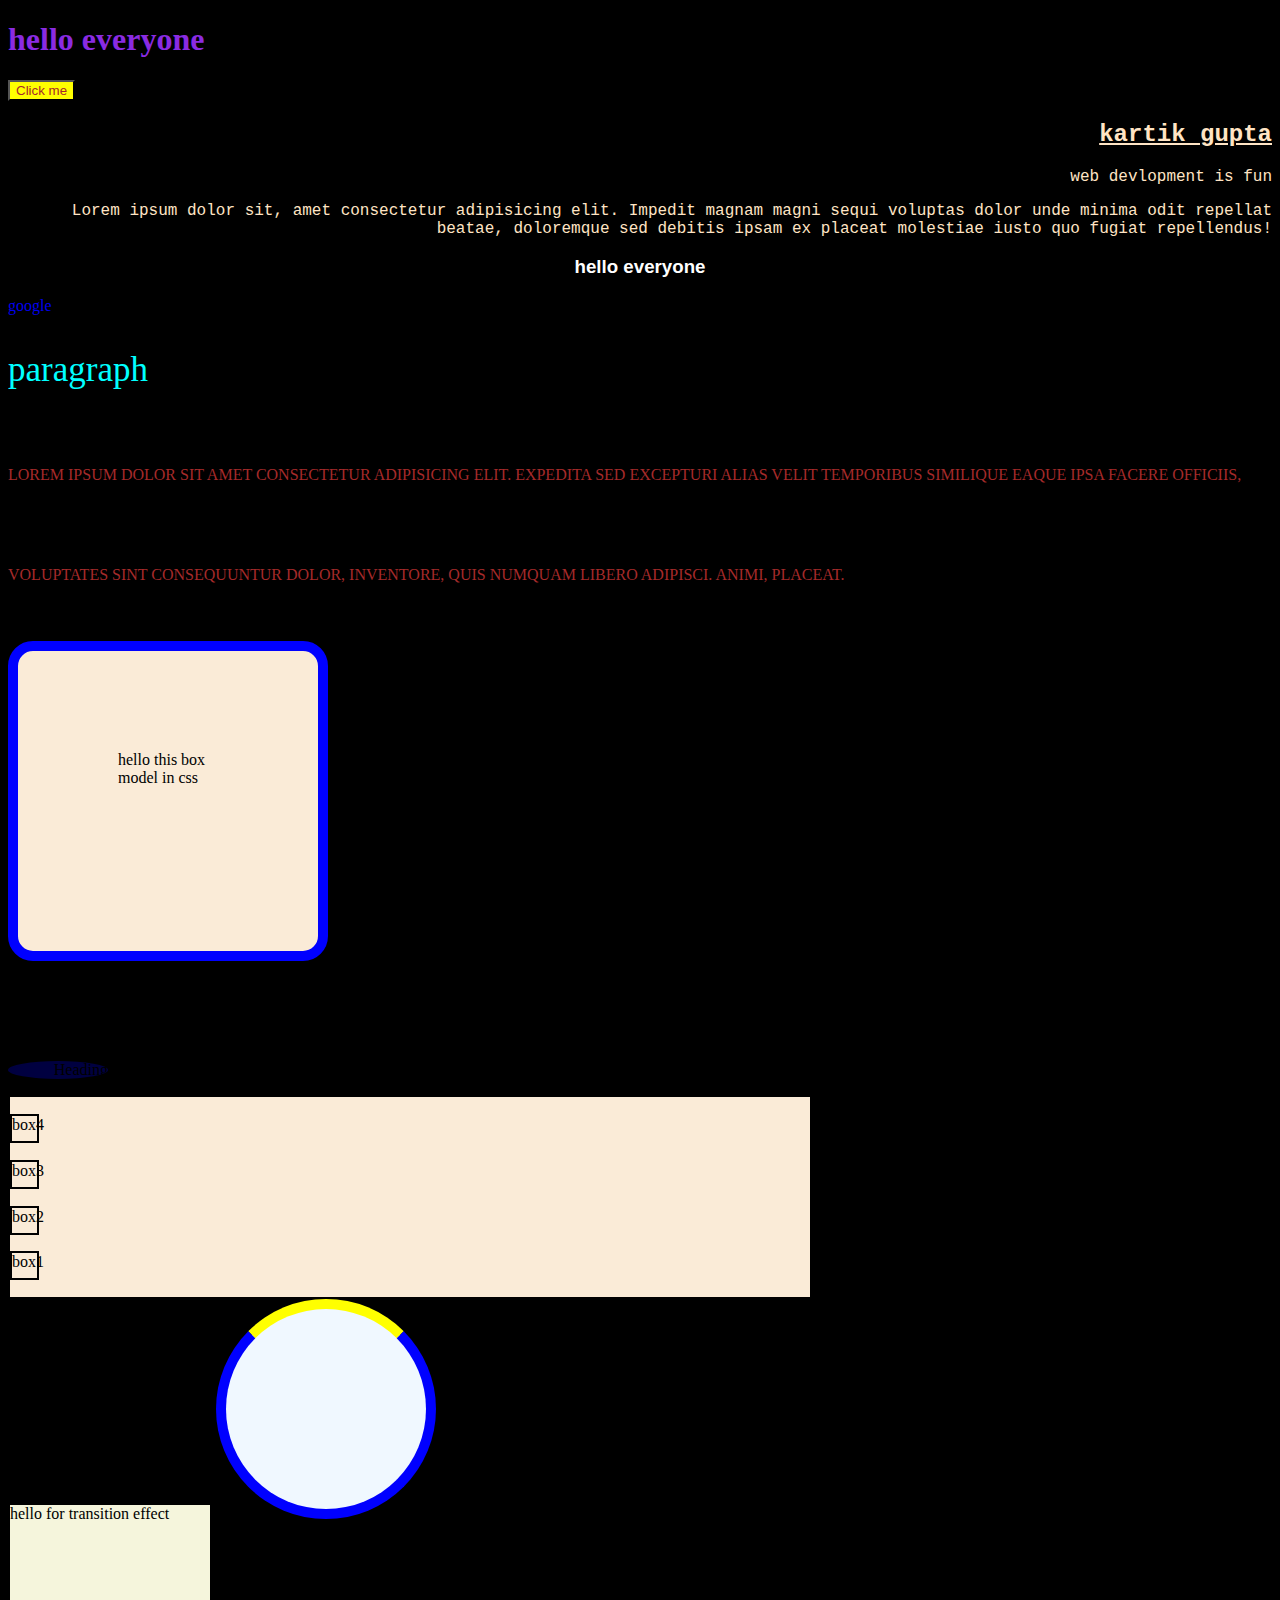
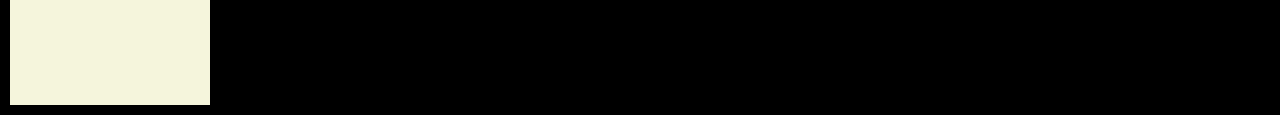
<file: css_property1/index.html>
<!DOCTYPE html>
<html lang="en">
<head>
    <meta charset="UTF-8">
    <meta name="viewport" content="width=device-width, initial-scale=1.0">
    <title>Document</title>
    <link rel="stylesheet" href="style.css">
</head>
<body>
    <h1>hello everyone </h1>
    <button>
        Click me 
    </button>
    <h2 class="myclass">kartik gupta </h2>
    <p class="myclass">web devlopment is fun</p><!--we use class to style same property to the different element-->
    <!-- we generally write the style in external stylesheet-->
    <p class ="myclass">Lorem ipsum dolor sit, amet consectetur adipisicing elit. Impedit magnam magni sequi voluptas dolor unde minima odit repellat beatae, doloremque sed debitis ipsam ex placeat molestiae iusto quo fugiat repellendus!</p>
    <h3>hello everyone</h3>
    <a href="https://www.google.com" target="_main">google</a>
    <p id="one">paragraph</p>
    <p id="two">Lorem ipsum dolor sit amet consectetur adipisicing elit. Expedita sed excepturi alias velit temporibus similique eaque ipsa facere officiis, voluptates sint consequuntur dolor, inventore, quis numquam libero adipisci. Animi, placeat.</p>
    <div id="box">
        hello this box model in css
    </div>
    <br>
    <p id="three">Heading</p>
    <div id="container">
        <div id="box1">box1</div>
        <div id="box2">box2</div>
        <div id="box3">box3</div>
        <div id="box4">box4</div>
    </div>
    <div id="transition">
        hello for transition effect
    </div>
    <div id="loader"></div>
</body>
</html>
</file>
<file: css_property1/style.css>
h1 {
    color:blueviolet;
}
button{
    color :brown;
    background-color: yellow;;
    
}
body{
    background-color: black;
}
.myclass{
    color:bisque;
    text-align: right;
    /* left center*/
    font-family:courier;
}
    
h2 {
    text-decoration: underline;
}
h3{
    text-align:center;
    color:white;
    font-weight:bolder;    /*make the the text light to dark*/
    font-family:arial ;
}
a {
    text-decoration: none;
}
#one{
    color:aqua;
    font-size: 35px;/*we generally write in terms of rem*/
    text-align: left;
}
#two
{
    line-height: 100px; /* we write in terms of vh*/
    color:brown;
    text-transform: uppercase;
}
#box{
    height:100px;
    width:100px;
    background-color: antiquewhite;
    border-width: 10px;
    border-style:solid;
    border-color: blue;
    /* border width style and color all three can be writeen in one line as border:10px solid blue*/
    border-radius: 25px;
    /*padding-left: 100px;
    padding-right: 100px;
    padding-top: 100px;
    padding-bottom: 100px;*/
    padding:100px 100px 100px 100px;/*top right bottom left*/
    background-image: url("https://imgs.search.brave.com/z-Qld1kJQDYqLu3HU2UGFNjI2wFpM8ZoQcBI6dbPnDo/rs:fit:860:0:0/g:ce/aHR0cHM6Ly9jcmlj/dG9kYXkuY29tL3dw/LWNvbnRlbnQvdXBs/b2Fkcy8yMDI0LzA1/L3NreXNwb3J0cy12/aXJhdC1rb2hsaS1v/ZGktY3JpY2tldF82/MzYzODE1LmpwZw");
    background-size: cover;

    /*we can convert block like div or heading to inline element or inline to block by using display: inline; display:block; but there is one drawback that we cannot set block property for that we use display:inline-block >now we can set margin and padding*/
}
#three{
    width:100px;
    background-color: azure;
    text-align: end;
    border-radius: 50%; /* also in terms of rem*/
    margin-top: 100px;
    background-color: rgba(0,0,255,0.25);/*opacity how lighter or darker the color*/
}


/* position in css property
suppose there is div box and we have to set the position with relative to its own postion so we use 
box{
    position:relative;
    top:10px etc;like top left right bottom
}

now if we want to set the positon with respect to the ancestor elememt so position:absolute

now if we want to set with respect to the browser so we use 
position:fixed; and also if we set its postion to the top of the brwser so even after scrolling it remain fixed to the top 

and if we set the position to be sticky so it becomes fixed when it appears in the browser i.e. position :sticky;
NOTE: Generally we see that whicever element is writtten first and the element after to it will overlap but we can control this too by writing the z-index:0/1/2/-1...;
positie value means higher the preference to cover and less value means the element  will be under to it 
*/

/*flex box*/

div{
    height:25px;
    width:25px;
    display:inline-block;
    border:2px solid black;
}
#container{
    height:200px;
    width:800px;
    background-color: antiquewhite;
    display:flex;
    flex-direction: column-reverse;/*in column adjustment the size of the boxes resize its height and width to be inside the flex box*/

    /* also there is row,row reverse,column,column reverse*/
     justify-content:space-evenly;
     /* there justify:flex-start/flex-end/centre/space-evenly/ this is with respect to the main axis */
    
     /*align-items:centre......etc this aligns all the boxes this is respect to the cross axis */

     /*if we want to set the alingment of a particular element along the cross axis then we use align-self=centre/flex-end...etc; this has higher priority than the align-items*/

     /*flex-wrap=wrap; this is used to make the web site responsive as when the website is opened in mobile or less size width then it boxes insides of it maintains its height and width and wrap itself*/

     /*we knoe that the boxes inside the flex adjust their size to remain inside the flex but we can control the shrink and grow by using flex-shrink=1/2/3...*/
}
@media(width:600px) /*this is used to make the website responsive*/
{
    body{
        background-color: aqua;
    }
}
/*max-width means less than equal to the desired parameter
and to set the range we use (min-width:200px andmax-width:600px)*/

/* transition */
#transition
{
    height:200px;
    width:200px;
    background-color: beige;
    margin-top: 10px;
    transition-property: all;/* all of the property like hover active etc */
    transition-duration: 2s;
    transition-timing-function:steps(5);/* in which way the transition will take place*/

    /* also there is transition-delay:2s etc */

    /* also there is animation-iteration-count:5/infinite*/

}
#transition:hover {
    background-color: blue;
    color: yellow;
    font-size: 20px;
    height: 500px;
    transform:rotate(45deg);
    transform:translate(200px,100px);/* if we want to transalte in y  direction we use translateY*/
    transform:skew(45deg)
}
#transition:active{ /* active state means when we click */
   background-color: brown;
}

/*Animation*/
/*Loader*/
#loader
{
    height:200px;
    width:200px;
    border-radius: 50%;
    background-color: aliceblue;
    border:10px solid blue;
    border-top:10px solid yellow;
    animation: spin 2s  ease-in-out 0s infinite normal;
}
@keyframes spin
{
    from{
        transform: rotate(0deg);
    }
    to{
        transform:rotate(360deg)
    }
}

/* cursor:pointer*
changes the cursor to pointer like in submit form button/
</file>
